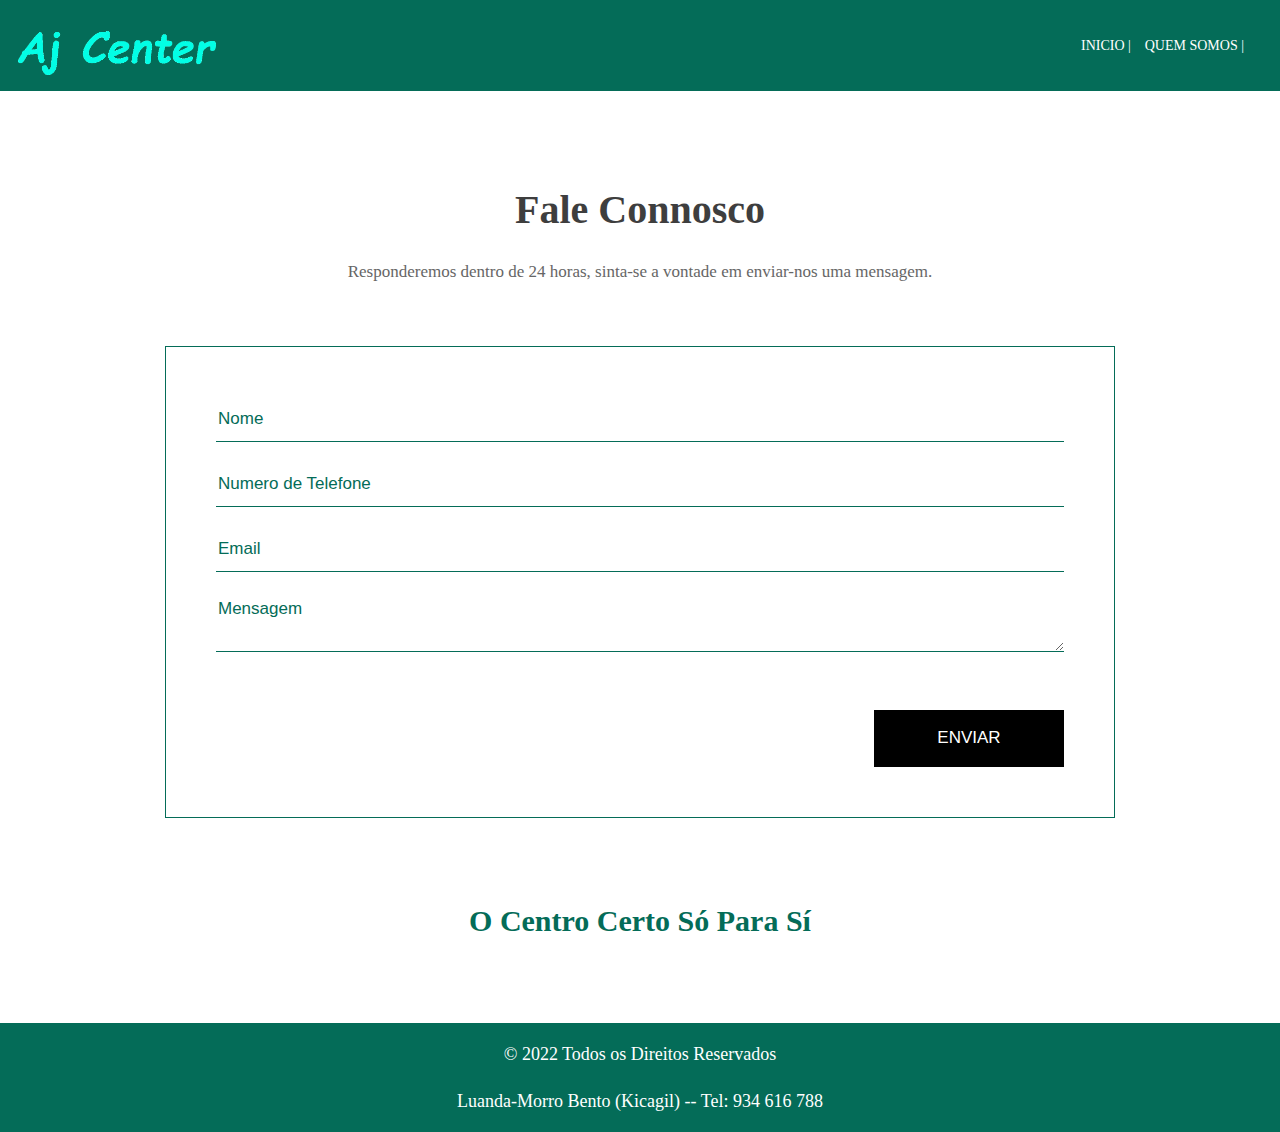
<file: Fale Connosco .html>
<!DOCTYPE html>
<html lang="en">
   <head>
      <!-- basic -->
      <meta charset="utf-8">
      <meta http-equiv="X-UA-Compatible" content="IE=edge">
      <!-- mobile metas -->
      <meta name="viewport" content="width=device-width, initial-scale=1">
      <meta name="viewport" content="initial-scale=1, maximum-scale=1">
      <!-- site metas -->
      <title>Aj Center</title>
      <meta name="keywords" content="">
      <meta name="description" content="">
      <meta name="author" content="">
      <!-- bootstrap css -->
      <link rel="stylesheet" href="css/bootstrap.min.css">
      <!-- style css -->
      <link rel="stylesheet" href="css/style.css">
      <!-- Responsive-->
      <link rel="stylesheet" href="css/responsive.css">
      <link rel="stylesheet" href="css/Quem somos.css">
       
   </head>
   <header id="cabecalho">
      
      <div id="area-logo">
            <a href="index.html">
            <img src="images/AJ CENTER.gif" alt="logotipo" id="logotipo">
        </div>

      <nav id="menu">
          <ul>
              <li><a href="index.html">INICIO |</a></li>
              <li><a href="Quem somos.html">QUEM SOMOS |</a></li>
          </ul>
      </nav>
   </header>
   
   <body>
      
   
       
      <div id="contact" class="contact">
         <div class="container">
            <div class="row">
               <div class="col-md-12">
                  <div class="titlepage">
                     <h2>Fale Connosco</h2>
                     <span>Responderemos dentro de 24 horas, sinta-se a vontade em enviar-nos uma mensagem. </span>
                  </div>
               </div>
            </div>
         </div>
         <div class="container">
            <div class="row">
               <div class="col-md-12 ">
                  <form class="main_form ">
                     <div class="row">
                        <div class="col-md-12 ">
                           <input class="form_contril" placeholder="Nome " type="text" name="Nome ">
                        </div>
                        <div class="col-md-12">
                           <input class="form_contril" placeholder="Numero de Telefone" type="text" name=" Numero de Telefone">
                        </div>
                        <div class="col-md-12">
                           <input class="form_contril" placeholder="Email" type="text" name="Email">
                        </div>
                        <div class="col-md-12">
                           <textarea class="textarea" placeholder="Mensagem" type="text" name="Mensagem"></textarea>
                        </div>
                        <div class="col-sm-12">
                           <button class="send_btn">Enviar</button>
                        </div>
                     </div>
                  </form>
               </div>
            </div>
         </div>
      </div>
       
      <footer>
         <div class="footer">
            <div class="container">
               <div class="row">
                  <div class="col-md-12 ">
                     <div class="cont">
                        <h3> <strong class="multi"> O Centro Certo Só Para Sí</strong><br>
                           
                        </h3>
                     </div>
                  </div>
                   
               </div>
            </div>
            <div class="copyright">
               <div class="container">
                  <div class="row">
                     <div class="col-md-12">
                        <p>© 2022 Todos os Direitos Reservados </p>
                        <br>
                        <p>Luanda-Morro Bento (Kicagil) -- Tel: 934 616 788</p>
                     </div>
                  </div>
               </div>
            </div>
         </div>
      </footer>
   
   </body>
</html>
</file>
<file: css/style.css>
* {
     box-sizing: border-box !important;
}

html {
     scroll-behavior: smooth;
}

body {
     color: #666666;
     font-size: 14px;
     font-family: 'Lato', sans-serif;
     line-height: 1.80857;
     font-weight: normal;
}

a {
     color: #1f1f1f;
     text-decoration: none !important;
     outline: none !important;
     -webkit-transition: all .3s ease-in-out;
     -moz-transition: all .3s ease-in-out;
     -ms-transition: all .3s ease-in-out;
     -o-transition: all .3s ease-in-out;
     transition: all .3s ease-in-out;
}

.multis {
     font-size: 40px;
     color: #02fee5;

}
.centro {
     text-align: center;
     font-size: 30px;
     color: #000;
     
}

h1,
h2,
h3,
h4,
h5,
h6 {
     letter-spacing: 0;
     font-weight: normal;
     position: relative;
     padding: 0 0 10px 0;
     font-weight: normal;
     line-height: normal;
     color: #111111;
     margin: 0
}

h1 {
     font-size: 24px;
     font-family: 'Righteous', cursive;
}

h2 {
     font-size: 22px;
     font-family: 'Righteous', cursive;
}

h3 {
     font-size: 18px;
     font-family: 'Righteous', cursive;
}

h4 {
     font-size: 16px
}

h5 {
     font-size: 14px
}

h6 {
     font-size: 13px
}

*,
*::after,
*::before {
     -webkit-box-sizing: border-box;
     -moz-box-sizing: border-box;
     box-sizing: border-box;
}

h1 a,
h2 a,
h3 a,
h4 a,
h5 a,
h6 a {
     color: #212121;
     text-decoration: none!important;
     opacity: 1
}

button:focus {
     outline: none;
}

ul,
li,
ol {
     margin: 0px;
     padding: 0px;
     list-style: none;
}

p {
     margin: 0px;
     font-weight: 300;
     font-size: 17px;
     line-height: 28px;
     font-family: 'Righteous', cursive;
}

a {
     color: #222222;
     text-decoration: none;
     outline: none !important;
     font-family: 'Righteous', cursive;
}

a,
.btn {
     text-decoration: none !important;
     outline: none !important;
     -webkit-transition: all .3s ease-in-out;
     -moz-transition: all .3s ease-in-out;
     -ms-transition: all .3s ease-in-out;
     -o-transition: all .3s ease-in-out;
     transition: all .3s ease-in-out;
}

img {
     max-width: 100%;
     height: auto;
}

 :focus {
     outline: 0;
}

.btn-custom {
     margin-top: 20px;
     background-color: transparent !important;
     border: 2px solid #ddd;
     padding: 12px 40px;
     font-size: 16px;
}

.lead {
     font-size: 18px;
     line-height: 30px;
     color: #767676;
     margin: 0;
     padding: 0;
}

.form-control:focus {
     border-color: #ffffff !important;
     box-shadow: 0 0 0 .2rem rgba(255, 255, 255, .25);
}

.navbar-form input {
     border: none !important;
}

.badge {
     font-weight: 500;
}

blockquote {
     margin: 20px 0 20px;
     padding: 30px;
}

button {
     border: 0;
     margin: 0;
     padding: 0;
     cursor: pointer;
}

.full {
     float: left;
     width: 100%;
}

.layout_padding {
     padding-top: 90px;
     padding-bottom: 90px;
}

.layout_padding_2 {
     padding-top: 75px;
     padding-bottom: 75px;
}

.light_silver {
     background: #f9f9f9;
}

.theme_bg {
     background: #38c8a8;
}

.margin_top_30 {
     margin-top: 30px !important;
}

.full {
     width: 100%;
     float: left;
     margin: 0;
     padding: 0;
}

.main-layout {
     background-repeat: no-repeat;
     background: url(../images/body_bg.png);
}

.loader_bg {
     position: fixed;
     z-index: 9999999;
     background: #fff;
     width: 100%;
     height: 100%;
}

.loader {
     height: 100%;
     width: 100%;
     position: absolute;
     left: 0;
     top: 0;
     display: flex;
     justify-content: center;
     align-items: center;
}

.loader img {
     width: 280px;
}
#menu :hover{   

     color: #070707;
     font-size: 19px;
 
 }

 

.navigation.navbar {
     padding-top: 12px;
     float: right;
}

.navigation.navbar-dark .navbar-nav .nav-link {
     padding: 0 25px;
     color: #fff;
     font-size: 16px;
     line-height: 20px;
     text-transform: uppercase;
}

.navigation.navbar-dark .navbar-nav .nav-link:focus,
.navigation.navbar-dark .navbar-nav .nav-link:hover {
     color: #000;
}

.navigation.navbar-dark .navbar-nav .active>.nav-link,
.navigation.navbar-dark .navbar-nav .nav-link.active,
.navigation.navbar-dark .navbar-nav .nav-link.show,
.navigation.navbar-dark .navbar-nav .show>.nav-link {
     color: #fdd430;
}

.head_top {
     background: url(../images/banner1.png);
     background-size: 100% 100%;
     background-repeat: no-repeat;
     background-position: center;
}

.header {
     width: 100%;
     background: transparent;
     padding: 30px 30px;
}

.logo a {
     font-size: 40px;
     font-weight: bold;
     text-transform: uppercase;
     color: #fff;
     line-height: 40px;
}

.banner_main {
     padding: 90px 0 190px 0;
}

.text-bg {
     text-align: left;
}

.text-bg h1 {
     color: #02fee5;
     font-size: 75px;
     line-height: 110px;
     font-weight: bold;
}

.text-bg p {
     color: #fff;
     font-size: 17px;
     line-height: 28px;
     padding: 40px 0;
}

.text-bg a {
     font-size: 17px;
     background-color: #fff;
     color: #000;
     padding: 13px 0px;
     width: 100%;
     max-width: 190px;
     text-align: center;
     display: inline-block;
     transition: ease-in all 0.5s;
}

.text-bg a:hover {
     background-color: #02fee5;
     color: #000;
     transition: ease-in all 0.5s;
     border-radius: 26px;
}

.text-img {
     text-align: left;
}

.white1 {
     color: #fff;
     font-size: 45px;
}

.titlepage {
     text-align: center;
     padding-bottom: 60px;
}

.titlepage h2 {
     font-size: 40px;
     color: #3e3e3e;
     line-height: 57px;
     font-weight: bold;
     padding: 0;
     padding-bottom: 20px;
}

.d_flex {
     display: flex;
     align-items: center;
     flex-wrap: wrap;
}


 
.blog_main {margin-top: 85px;}
.blog_main .span {font-size: 17px; line-height: 20px; color: #2d2d2d;}
.our_two_box {box-shadow: #ddd 0px 0px 10px 0px; margin-bottom: 90px;}
.our_text_box {padding: 1px 30px 1px 1px;}
.our_img figure {margin: 0;}
.our_img figure img {width: 100%;}
.awesome {padding-bottom:40px; font-size: 26px; line-height: 38px; color:#333334; } 
.our_text_box p {padding-bottom: 50px; color: #3c3c3c; display: inline-block; } 
.flot_left1 {float: left; padding: 0;} 
ul.like {float: right;}
ul.like li {display: inline-block;}
ul.like li a {display: inline-block; color: #3c3c3c;}
ul.like li img {padding: 0px 10px 0px 40px;}

 

.position_box {position: absolute; bottom: 0; padding: 0px 20px 20px 20px;}
.withi_color {color: #fff;}
.position_box p {color: #fff;} 
ul.withi_color li a {color: #fff;}
ul.withi_color {float: left; padding-left: 40px;}

 
.padding_flot {
     padding-bottom:0; 
     display: inline-block; 
     font-size: 20px;
     padding-right: 14px;
}
.three_box {padding: 20px 20px; box-shadow: #ddd 0px 0px 10px 0px;}
.three_box p {padding-bottom: 0; padding-top: 15px;}
ul.padding_left2 li img {padding: 0px 10px 0px 30px;}


 

.magna_top90 {margin-top: 90px;}

 

.Testimonial {
     background: url(../images/test_bg.jpg);
     background-repeat: no-repeat;
    padding: 60px 0px;
     background-position: center;
     background-size: 100% 100%;
}
.Testimonial .titlepage {text-align: left; padding-bottom: 15px;}
.Testimonial .titlepage h2 {
     color: #fff;
     margin-bottom: 0px;
     padding-bottom: 0px;
}

.Testimonial .titlepage span {
     color: #fff;
}

.Testimonial_box i {
     border: #e6e1e1 solid 10px;
     width: 220px;
     height: 220px;
     display: flex;
     align-items: center;
     justify-content: center;
     margin: 0 auto;
     border-radius: 210px;
     cursor: pointer;
     background: #6ad0bc;
     padding: 8px;
}

.Testimonial_box i::after {
     position: absolute;
     content: "";
     width: 50px;
     height: 50px;
     top: -16px;
     left: 34px;
     display: inline-block;
     border: #ddd solid 6px;
     border-radius: 30px;
     background: #6ad0bc;
}

.Testimonial_box {
     text-align: left;
}

.Testimonial_box h4 {
     color: #fff;
     text-transform: uppercase;
     font-size: 20px;
     line-height: 20px;
     font-weight: 400;
     padding: 0;
}

.Testimonial_box p {
     color: #fff;
     font-size: 17px;
     line-height: 28px;
     padding: 25px 0 0px 0;
}

 

.padd_leri0 {
     padding-left: 0;
     padding-right: 0;
}

.contact .titlepage span {
     font-size: 17px;
     line-height: 28px;
}

.contact {
     padding-top: 90px;
}

.main_form {
     padding: 50px 50px;
     border: #046c58 solid 1px;
     margin: 0px 80px;
}

.contact .main_form .form_contril {
     border: #046c58 solid 1px;
     margin-bottom: 20px;
     width: 100%;
     height: 45px;
     background: #fff;
     color: #046c58;
     font-size: 17px;
     border-top: 0;
     border-right: 0;
     border-left: 0;
}

.contact .main_form .textarea {
     border: #046c58 solid 1px;
     margin-bottom: 20px;
     width: 100%;
     height: 60px;
     background: #fff;
     color: #046c58;
     font-size: 17px;
     border-top: 0;
     border-right: 0;
     border-left: 0;
}

.contact .main_form .send_btn {
     font-size: 17px;
     transition: ease-in all 0.5s;
     background-color: #000;
     text-transform: uppercase;
     color: #fff;
     padding: 13px 0px;
     float: right;
     display: block;
     margin-top: 30px;
     width: 100%;
     max-width: 190px;
}

.contact .main_form .send_btn:hover {
     background-color: #046c58;
     transition: ease-in all 0.5s;
     color: #fff;
     border-radius: 26px;
}

#contact *::placeholder {
     color: #046c58;
     opacity: 1;
}

.current {
     color: #fff;
     margin-top: -4px;
     position: absolute;
}

.con_img figure {
     margin: 0;
}

.con_img figure img {
     width: 100%;
}

 

.read_more {
     font-size: 17px;
     background-color: #fff;
     color: #000;
     padding: 13px 0px;
     width: 100%;
     max-width: 190px;
     text-align: center;
     display: inline-block;
     transition: ease-in all 0.5s;
     border-radius: 10px;
}

.read_more:hover {
     background: #000;
     color: #fff;
     border-radius: 26px;
     transition: ease-in all 0.5s;
}


 

.multi {
     color: #046c58;
}

.footer {
     background: #fff;
}

.cont {
     text-align: center;
     margin-top: 80px;
}

.cont h3 {
     font-family: 'Righteous', cursive;
     font-size: 30px;
     line-height: 45px;
     color: #23262d;
     font-weight: bold;
     padding-bottom: 30px;
}

.cont span {
     color: #fff;
     font-size: 30px;
     line-height: 30px;
     padding: 30px 0px 30px 0px;
     display: inline-block;
     font-weight: bold;
}

.cont p {
     color: #fff;
     font-size: 17px;
     line-height: 30px;
     padding: 0 130px;
     padding-bottom: 60px;
}

ul.social_icon {
     text-align: center;
}

ul.social_icon li {
     display: inline-block;
     margin: 0 3px;
}

ul.social_icon li a {
     background: #fff;
     box-shadow: #ddd 0px 0px 10px 0px;
     font-size: 22px;
     padding-top: 5px;
     border-radius: 50px;
     width: 50px;
     height: 50px;
     display: inline-block;
     color: #000000;
}

ul.social_icon li a:hover {
     background: #046c58;
     color: #fff;

}

.copyright {
     padding: 20px 0px;
     background: #046c58;
     margin-top: 50px;
     position: relative;
}
.copyright p {
     color: #fff;
     font-size: 18px;
     line-height: 22px;
     text-align: center;
}

.copyright a {
     color: #fff;
}

.copyright a:hover {
     color: #000;
}
</file>
<file: css/responsive.css>
/*--------------------------------------------------------------------- File Name: responsive.css ---------------------------------------------------------------------*/


/*------------------------------------------------------------------- 991px x 768px ---------------------------------------------------------------------*/

@media (min-width: 1200px) and (max-width: 1500px) {
   
}

@media (min-width: 992px) and (max-width: 1199px) {
    .awesome {font-size: 19px;  padding-bottom: 20px; line-height: 25px;}
  .padding_flot {font-size: 17px; padding-bottom: 0px;  line-height: 25px;}
  .our_text_box p {padding-bottom: 15px; padding-bottom: 15px; font-size: 16px;

line-height: 25px;}
  ul.padding_left2 li img {padding: 0px 5px 0px 11px;}
  .flot_left1 {font-size: 14px;}
}

@media (min-width: 768px) and (max-width: 991px) {
  
    .navigation.navbar-dark .navbar-nav .nav-link {
        padding: 0 14px;
    }
    .our_text_box {
    padding: 20px;
}
.hiuouh {padding-bottom: 25px !important;}
.padding_bottom1 {

    padding-bottom: 30px;

}
    .Testimonial_box p ,.Testimonial_box h4 ,.Testimonial .titlepage {padding-left: 60px;}
}

@media (min-width: 576px) and (max-width: 767px) {
    .head_top {
        background: url(../images/banner.png);
    }
    .mean-container .mean-bar {
        margin-top: 0px;
    }
    .text-bg h1 {
        font-size: 50px;
        line-height: 80px;
    }
    .text-bg {
        padding-right: 0;
    }
   .text-img {

    text-align: center;

}
.banner_main {
    padding: 30px 0 90px 0;
}
.he_img {
    height: 496px;
}
.Testimonial_box i::after {content: inherit;}
.padding_bottom1 {padding-bottom: 30px;}
.padding_bottom2 {padding-bottom: 30px;}
.our_text_box { padding: 20px;}
ul.padding_left2 li img {padding: 0px 10px 0px 19px;}
.Testimonial_box h4 {padding-top: 30px;}
.Testimonial .titlepage {
    text-align: center;
    padding-bottom: 50px;
}
   .main_form {margin:0; padding: 50px 20px;}

    .navigation.navbar {
        float: right;
        display: inherit !important;
        padding: 0;
        width: 100%;
    }
    .navigation .navbar-collapse {
        background: #02fee5;
        padding: 20px;
        margin-top: 46px;
        position: absolute;
        width: 100%;
        margin-right: 20px;
        z-index: 999;
    }
    .navigation.navbar-dark .navbar-nav .nav-link {
        padding: 10px 0;
        color: #000;
    }
    .navigation.navbar-dark .navbar-toggler {
        border: inherit;
        float: right;
        padding-top: 6px;
    }
    .navigation.navbar-dark .navbar-toggler-icon {
        background: url(../images/menu_icon.png);
        background-repeat: no-repeat;
    }
  
}

@media (max-width: 575px) {
    .head_top {
       background: url(../images/banner.png);
    }
    .header {
        padding: 30px 0px 0px 0px;
    }
    .logo {
        text-align: center !important;
        padding-bottom: 6px;
        float: left;
    }
    .text-bg h1 {
        font-size: 33px;
        line-height: 51px;
    }
    .banner_main {
    padding: 30px 0 90px 0;
}
.text-img {

    text-align: center;

}
    .cont h3 {
        font-size: 30px;
        line-height: 45px;
    }
    ul.withi_color {padding-left: 4px;}
.padding_bottom2 {padding-bottom: 30px;}
    .he_img {
   height: 600px;
}
.Testimonial_box i::after {content: inherit;}

.padding_top3 {padding-top: 20px;}
.pa_wi {padding-top: 20px; font-size: 19px; padding-bottom: 15px;}
.our_text_box {padding: 1px 5px 52px 5px;}
     .padding_flot {

font-size: 19px;
line-height: 36px;

}
ul.like li img {
    padding: 0px 5px 0px 8px;
}
.flot_left1 {font-size: 14px;}
    .Testimonial_box h4 {padding-top: 30px;}
   .Testimonial .titlepage {
    text-align: center;
    padding-bottom: 50px;
}
   .main_form {margin:0; padding: 50px 20px;}
    .navigation.navbar {
        float: right;
        display: inherit !important;
        padding: 0;
        width: 100%;
        margin-top: -45px;
    }
    .navigation .navbar-collapse {
        background: #02fee5;
        padding: 20px;
        margin-top: 46px;
        position: absolute;
        width: 100%;
        margin-right: 20px;
        z-index: 999;
    }
    .navigation.navbar-dark .navbar-nav .nav-link {
        padding: 10px 0;
        color: #000;    
    }
    .navigation.navbar-dark .navbar-toggler {
        float: right;
        margin-right: 2px;
        border: inherit;
    }
    .testimonial_box {
        padding: 0px 19px 40px 20px;
    }
    .navigation.navbar-dark .navbar-toggler-icon {
        background: url(../images/menu_icon.png);
        background-repeat: no-repeat;
    }
}
</file>
<file: css/Quem somos.css>
#cabecalho{
     background-color: #046c58;
     display: flex;
     justify-content: space-between;
     padding: 16px;
 }
 
#menu{
    
     display: flex;
     align-items: center;
     margin-right: 20px;
 }
 
 #menu li{
     display: inline-block;
     margin-left: 10px;
     font-family: 'Righteous', cursive;
 }
#menu a{
          cursor: pointer;  
          text-decoration: none;
          color: #fff;
          transition: all 1s;  
           
}
#menu a:hover{ 
      
          color: #030303;
          font-size: 19px;
      
}
      
#area-logo{

          display: flex;
          align-items: center;
          
      
}
#logotipo{
    
     width: 200px;
}
.titlepage{
     font-family: 'Righteous', cursive;
}
#texto2 {
     font-family: 'Righteous', cursive;

}
#texto3 {
     font-family: 'Righteous', cursive;

}
#texto4 {
     font-family: 'Righteous', cursive;

}
#texto5 {
     font-family: 'Righteous', cursive;

}

blockquote {
     margin: 20px 0 20px;
     padding: 30px;
}

button {
     border: 0;
     margin: 0;
     padding: 0;
     cursor: pointer;
}

.full {
     float: left;
     width: 100%;
}

.layout_padding {
     padding-top: 90px;
     padding-bottom: 90px;
}

.layout_padding_2 {
     padding-top: 75px;
     padding-bottom: 75px;
}

.light_silver {
     background: #f9f9f9;
}

.theme_bg {
     background: #38c8a8;
}

.margin_top_30 {
     margin-top: 30px !important;
}

.full {
     width: 100%;
     float: left;
     margin: 0;
     padding: 0;
}

 
.main-layout {
     background-repeat: no-repeat;
     background: url(../images/body_bg.png);
}

.loader_bg {
     position: fixed;
     z-index: 9999999;
     background: #fff;
     width: 100%;
     height: 100%;
}

.loader {
     height: 100%;
     width: 100%;
     position: absolute;
     left: 0;
     top: 0;
     display: flex;
     justify-content: center;
     align-items: center;
}

.loader img {
     width: 280px;
}

 

.titlepage {
     text-align: center;
     padding-bottom: 60px;
}

.titlepage h2 {
     font-size: 40px;
     color: #3e3e3e;
     line-height: 57px;
     font-weight: bold;
     padding: 0;
     padding-bottom: 20px;
}

.d_flex {
     display: flex;
     align-items: center;
     flex-wrap: wrap;
}


 
.blog_main {margin-top: 85px;}
.blog_main .span {font-size: 17px; line-height: 20px; color: #2d2d2d;}
.our_two_box {box-shadow: #ddd 0px 0px 10px 0px; margin-bottom: 90px;}
.our_text_box {padding: 1px 30px 1px 1px;}
.our_img figure {margin: 0;}
.our_img figure img {width: 100%;}
.awesome {padding-bottom:40px; font-size: 26px; line-height: 38px; color:#333334; } 
.our_text_box p {padding-bottom: 50px; color: #3c3c3c; display: inline-block; } 
.flot_left1 {float: left; padding: 0;} 
ul.like {float: right;}
ul.like li {display: inline-block;}
ul.like li a {display: inline-block; color: #3c3c3c;}
ul.like li img {padding: 0px 10px 0px 40px;}

 

.position_box {position: absolute; bottom: 0; padding: 0px 20px 20px 20px;}
.withi_color {color: #fff;}
.position_box p {color: #fff;} 
ul.withi_color li a {color: #fff;}
ul.withi_color {float: left; padding-left: 40px;}
 
.padding_flot {
     padding-bottom:0; 
     display: inline-block; 
    
     font-size: 20px;
     padding-right: 14px;
}
.three_box {padding: 20px 20px; box-shadow: #ddd 0px 0px 10px 0px;}
.three_box p {padding-bottom: 0; padding-top: 15px;}
ul.padding_left2 li img {padding: 0px 10px 0px 30px;}

 

.magna_top90 {margin-top: 90px;}
 

.Testimonial {
     background: url(../images/test_bg.jpg);
     background-repeat: no-repeat;
    padding: 60px 0px;
     background-position: center;
     background-size: 100% 100%;
}
.Testimonial .titlepage {text-align: left; padding-bottom: 15px;}
.Testimonial .titlepage h2 {
     color: #fff;
     margin-bottom: 0px;
     padding-bottom: 0px;
}

.Testimonial .titlepage span {
     color: #fff;
}

.Testimonial_box i {
     border: #e6e1e1 solid 10px;
     width: 220px;
     height: 220px;
     display: flex;
     align-items: center;
     justify-content: center;
     margin: 0 auto;
     border-radius: 210px;
     cursor: pointer;
     background: #6ad0bc;
     padding: 8px;
}

.Testimonial_box i::after {
     position: absolute;
     content: "";
     width: 50px;
     height: 50px;
     top: -16px;
     left: 34px;
     display: inline-block;
     border: #ddd solid 6px;
     border-radius: 30px;
     background: #6ad0bc;
}

.Testimonial_box {
     text-align: left;
}

.Testimonial_box h4 {
     color: #fff;
     text-transform: uppercase;
     font-size: 20px;
     line-height: 20px;
     font-weight: 400;
     padding: 0;
}

.Testimonial_box p {
     color: #fff;
     font-size: 17px;
     line-height: 28px;
     padding: 25px 0 0px 0;
}

 

.multi {
     color: #046c58;
}

.footer {
     background: #fff;
}

.cont {
     text-align: center;
     margin-top: 80px;
}

.cont h3 {
     font-family: 'Righteous', cursive;
     font-size: 30px;
     line-height: 45px;
     color: #23262d;
     font-weight: bold;
     padding-bottom: 30px;
}

.cont span {
     color: #fff;
     font-size: 30px;
     line-height: 30px;
     padding: 30px 0px 30px 0px;
     display: inline-block;
     font-weight: bold;
}

.cont p {
     color: #fff;
     font-size: 17px;
     line-height: 30px;
     padding: 0 130px;
     padding-bottom: 60px;
}

ul.social_icon {
     text-align: center;
}

ul.social_icon li {
     display: inline-block;
     margin: 0 3px;
}

ul.social_icon li a {
     background: #fff;
     box-shadow: #ddd 0px 0px 10px 0px;
     font-size: 22px;
     padding-top: 5px;
     border-radius: 50px;
     width: 50px;
     height: 50px;
     display: inline-block;
     color: #000000;
}

ul.social_icon li a:hover {
     background: #046c58;
     color: #fff;

}

.copyright {
     padding: 20px 0px;
     background: #046c58;
     margin-top: 50px;
     position: relative;
}


.copyright p {
     color: #fff;
     font-size: 18px;
     line-height: 22px;
     text-align: center;
}

.copyright a {
     color: #fff;
}

.copyright a:hover {
     color: #000;
}
</file>
